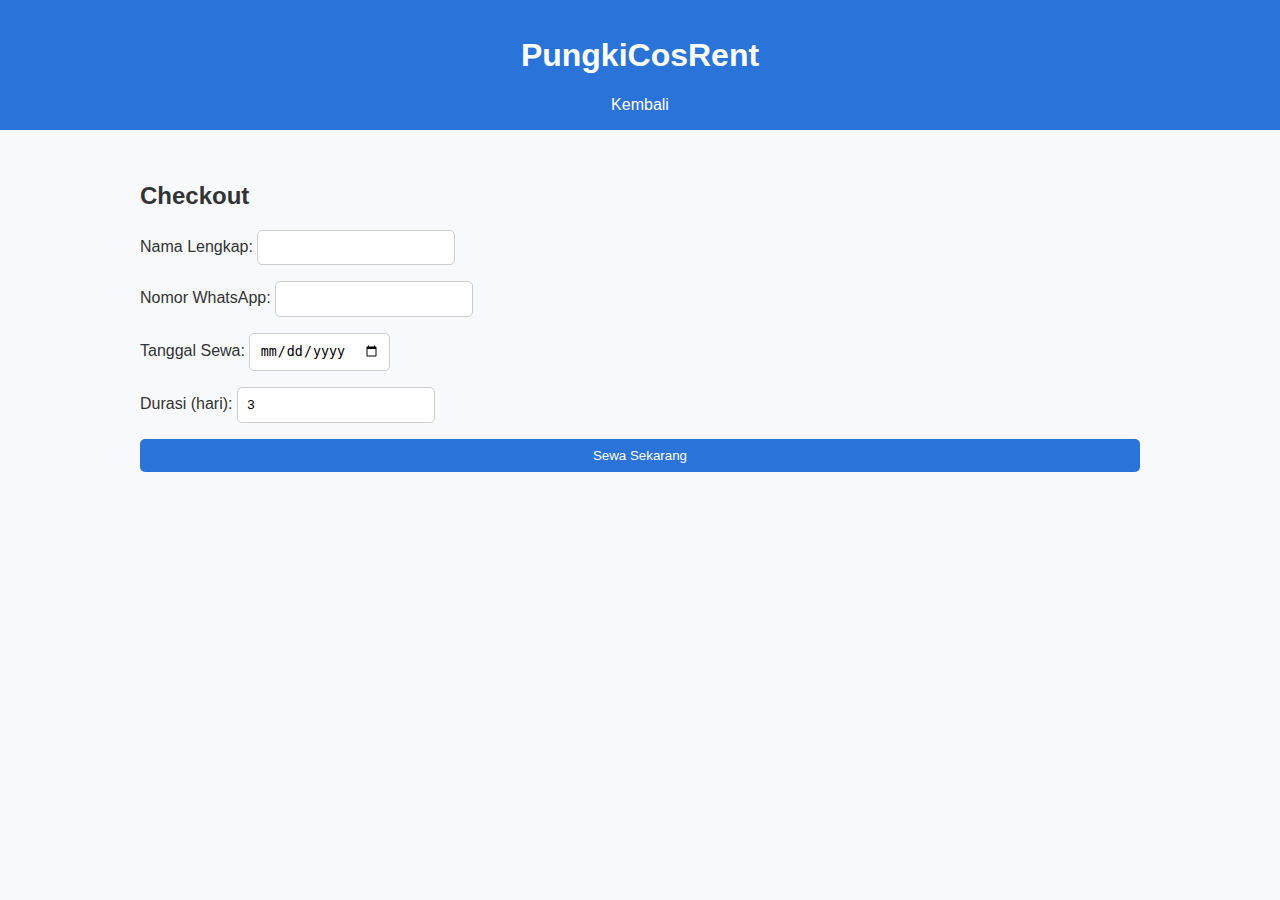
<file: checkout.html>
<!DOCTYPE html>
<html lang="id">
<head>
  <meta charset="UTF-8" />
  <title>Checkout - PungkiCosRent</title>
  <link rel="stylesheet" href="styles.css" />
</head>
<body>
  <header>
    <h1>PungkiCosRent</h1>
    <nav>
      <a href="produk.html">Kembali</a>
    </nav>
  </header>

  <main class="container">
    <h2>Checkout</h2>
    <form>
      <label>Nama Lengkap:
        <input type="text" required>
      </label>
      <label>Nomor WhatsApp:
        <input type="tel" required>
      </label>
      <label>Tanggal Sewa:
        <input type="date" required>
      </label>
      <label>Durasi (hari):
        <input type="number" min="1" value="3" required>
      </label>
      <button type="submit">Sewa Sekarang</button>
    </form>
  </main>
</body>
</html>
</file>
<file: styles.css>
body {
  font-family: 'Segoe UI', sans-serif;
  margin: 0;
  background: #f7f9fc;
  color: #333;
}

header {
  background: #2a73d9;
  color: white;
  padding: 1em;
  text-align: center;
}

nav a {
  color: white;
  margin: 0 1em;
  text-decoration: none;
}

.container {
  max-width: 1000px;
  margin: auto;
  padding: 2em;
}

.card-grid {
  display: grid;
  grid-template-columns: repeat(auto-fill, minmax(220px, 1fr));
  gap: 1em;
}

.card {
  background: white;
  border: 1px solid #ddd;
  border-radius: 8px;
  overflow: hidden;
  text-align: center;
  padding: 1em;
}

.card img {
  width: 100%;
  height: 200px;
  object-fit: cover;
}

.card h3 {
  margin: 0.5em 0;
}

.card a {
  display: inline-block;
  margin-top: 0.5em;
  background: #2a73d9;
  color: white;
  padding: 0.5em 1em;
  border-radius: 5px;
  text-decoration: none;
}

.detail {
  display: flex;
  gap: 2em;
  flex-wrap: wrap;
}

.gallery img {
  max-width: 100%;
  border-radius: 8px;
}

.thumbs {
  display: flex;
  gap: 10px;
  margin-top: 10px;
}

.thumbs img {
  width: 60px;
  height: 60px;
  object-fit: cover;
  border-radius: 5px;
  cursor: pointer;
}

form {
  display: grid;
  gap: 1em;
}

input, button {
  padding: 0.7em;
  border-radius: 5px;
  border: 1px solid #ccc;
}

button {
  background: #2a73d9;
  color: white;
  border: none;
}
</file>
